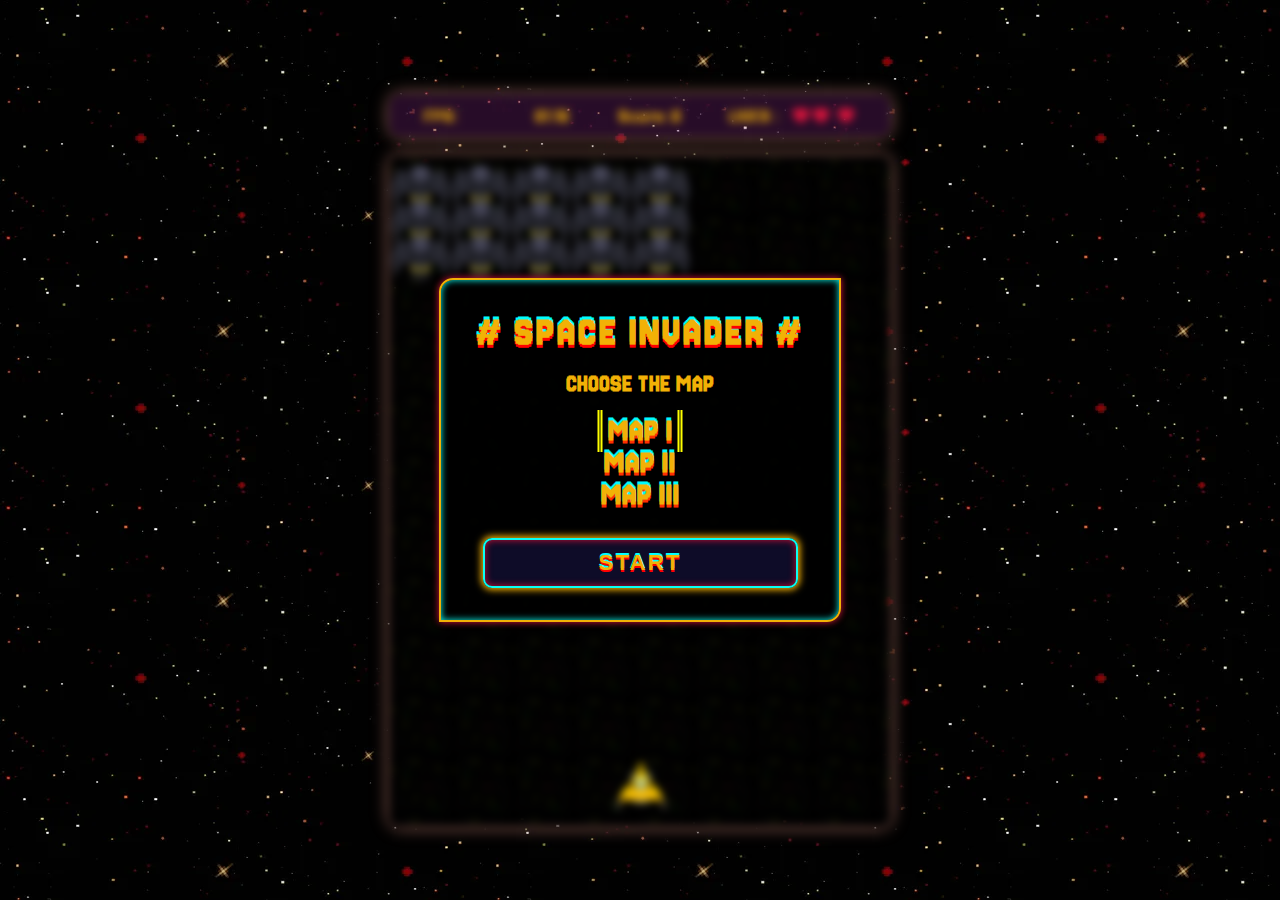
<file: index.html>
<!DOCTYPE html>
<html lang="en">

<head>
    <meta charset="UTF-8">
    <meta name="viewport" content="width=device-width, initial-scale=1.0">
    <link rel="stylesheet" href="./style.css" />
    <title>PAC</title>
    <link rel="icon" type="image/svg+xml" sizes="32x32" href="https://static.itch.io/favicon.ico">
</head>

<body>

    <div class="game-win-popup popup">
        <h1>You win</h1>
        <h1>Score : <span>0</span></h1>

        <h2>Choose the map</h2>
        <div>
            <div>
                <input type="radio" name="map" id="til1" checked>
                <label for="til1">map I</label>
            </div>
            <div>
                <input type="radio" name="map" id="til2">
                <label for="til2">map II</label>
            </div>
            <div>
                <input type="radio" name="map" id="til3">
                <label for="til3">map III</label>
            </div>
        </div>
        <button>play again</button>
    </div>
    <div class="start-popup popup">
        <h1># Space invader #</h1>
        <h2>Choose the map</h2>
        <div>
            <div>
                <input type="radio" name="map" id="map1" checked>
                <label for="map1">map I</label>
            </div>
            <div>
                <input type="radio" name="map" id="map2">
                <label for="map2">map II</label>
            </div>
            <div>
                <input type="radio" name="map" id="map3">
                <label for="map3">map III</label>
            </div>
        </div>
        <button tabindex="2">Start</button>
    </div>
    <div class="restart-popup popup">
        <h1>GAME OVER</h1>
        <h1>score : <span>0</span> </h1>
        <p></p>
        <button>restart</button>

    </div>
    <div class="pause-popup popup">
        <h1>paused </h1>
        <p>
            <span></span>
        </p>
        <div class="btns">
            <button>restart</button>
            <button>continue</button>
        </div>
    </div>
    <div class="options">
        <div>
            FPS:
            <span class="fps">
            </span>
        </div>
        <div class="count-down">
            <span>01:10</span>
        </div>
        <div class="options-score">
            <p>Score : <span>0</span></p>
        </div>
        <div class="options-lives">
            <p>LIVES : &nbsp;&nbsp;
                <svg xmlns="http://www.w3.org/2000/svg" viewBox="0 0 24 24" fill="currentColor" class="size-6">
                    <path
                        d="m11.645 20.91-.007-.003-.022-.012a15.247 15.247 0 0 1-.383-.218 25.18 25.18 0 0 1-4.244-3.17C4.688 15.36 2.25 12.174 2.25 8.25 2.25 5.322 4.714 3 7.688 3A5.5 5.5 0 0 1 12 5.052 5.5 5.5 0 0 1 16.313 3c2.973 0 5.437 2.322 5.437 5.25 0 3.925-2.438 7.111-4.739 9.256a25.175 25.175 0 0 1-4.244 3.17 15.247 15.247 0 0 1-.383.219l-.022.012-.007.004-.003.001a.752.752 0 0 1-.704 0l-.003-.001Z" />
                </svg>

                <svg xmlns="http://www.w3.org/2000/svg" viewBox="0 0 24 24" fill="currentColor" class="size-6">
                    <path
                        d="m11.645 20.91-.007-.003-.022-.012a15.247 15.247 0 0 1-.383-.218 25.18 25.18 0 0 1-4.244-3.17C4.688 15.36 2.25 12.174 2.25 8.25 2.25 5.322 4.714 3 7.688 3A5.5 5.5 0 0 1 12 5.052 5.5 5.5 0 0 1 16.313 3c2.973 0 5.437 2.322 5.437 5.25 0 3.925-2.438 7.111-4.739 9.256a25.175 25.175 0 0 1-4.244 3.17 15.247 15.247 0 0 1-.383.219l-.022.012-.007.004-.003.001a.752.752 0 0 1-.704 0l-.003-.001Z" />
                </svg>

                <svg xmlns="http://www.w3.org/2000/svg" viewBox="0 0 24 24" fill="currentColor" class="size-6">
                    <path
                        d="m11.645 20.91-.007-.003-.022-.012a15.247 15.247 0 0 1-.383-.218 25.18 25.18 0 0 1-4.244-3.17C4.688 15.36 2.25 12.174 2.25 8.25 2.25 5.322 4.714 3 7.688 3A5.5 5.5 0 0 1 12 5.052 5.5 5.5 0 0 1 16.313 3c2.973 0 5.437 2.322 5.437 5.25 0 3.925-2.438 7.111-4.739 9.256a25.175 25.175 0 0 1-4.244 3.17 15.247 15.247 0 0 1-.383.219l-.022.012-.007.004-.003.001a.752.752 0 0 1-.704 0l-.003-.001Z" />
                </svg>

            </p>
        </div>
    </div>
    <div class="canvas">
        <div id="mapContainer">
        </div>
        <div class="player"></div>
    </div>
    <script src="./scripts/script.js"></script>
    <script src="./scripts/game.js" defer></script>
</body>

</html>
</file>
<file: style.css>
@import url('https://fonts.googleapis.com/css2?family=Jersey+20&family=Pixelify+Sans:wght@400..700&display=swap');

:root {
    --dark: #101020;
    --light: #eee;
    --col1: #f2b106;
    --col2: #09fff4;
    --col3: crimson;
    --pop-shadow: 0 0 7px var(--col3), 0 0 7px var(--col2) inset;

}

svg {
    width: 20px;
}

body {
    min-height: 100vh;
    margin: 0;
    color: #fff;
    display: flex;
    align-items: center;
    justify-content: center;
    flex-direction: column;
    background-image: url('./imgs/1.webp');
    background-color: var(--light);
    animation: backgroundMove 5s infinite alternate;
}

/* Keyframes for background movement */
@keyframes backgroundMove {
    0% {
        background-position: 0px 0px;
    }

    50% {
        background-position: 10px 10px;
    }

    100% {
        background-position: 0px 0px;
    }
}

.canvas {
    width: 500px;
    height: 670px;
    /* background-color: #2f2f68; */
    position: relative;
    border-radius: 10px;
    overflow: hidden;
    /* background-image: url('./imgs/1.webp'); */
    box-shadow: 0 0 15px 0px #ac7063;
    filter: blur(4px);
}

#mapContainer {
    width: 500px;
    height: 670px;
    display: grid;
    grid-template-rows: repeat(12, 60px);
    grid-template-columns: repeat(9, 60px);
    position: absolute;
    left: 0;
    top: 0;
}

.tile {
    width: 60px;
    height: 60px;
}

.player {
    width: 60px;
    height: 55px;
    top: 600px;
    position: absolute;
    background-position: -60px 0;
    /* will-change: transform; */
}

.bullet {
    width: 8px;
    height: 20px;
    position: absolute;
    background-image: url('./imgs/gmJ+GH.png');
    background-size: cover;
    /* will-change: transform; */

}

.invader-bullet {
    width: 5px;
    height: 15px;
    background-color: #fff;
    position: absolute;
    /* will-change: transform; */

}

.enemy {
    width: 60px;
    height: 60px;
    border-radius: 5px;
    position: absolute;
    /* background: url('./imgs/t1.png') no-repeat center / cover; */
    background-position: -120px 0;
}

/* ///////////optionsssssss */
.options {
    width: 500px;
    margin: 20px;
    padding: 10px;
    display: flex;
    color: var(--col1);
    font-size: 1.3rem;
    user-select: none;
    filter: blur(4px);
    border-radius: 10px;
    align-items: center;
    box-sizing: border-box;
    justify-content: space-around;
    box-shadow: 0 0 15px 0px #ac7063;
    background-color: rgba(196, 60, 200, 0.2);
    font-family: "Jersey 20", sans-serif;
    flex-wrap: wrap;
}

.options p {
    margin: 0;
    display: flex;
}

.options-lives svg {
    transform: scale(1);
    color: var(--col3);
}

.options-lives svg:last-child,
.heartbeat {
    animation-name: scale;
    animation-delay: 1s;
    animation-duration: 1s;
    animation-iteration-count: infinite;
    margin-left: 5px;
    animation-play-state: paused;
}

@keyframes scale {
    0% {
        transform: scale(0.95);
    }

    30% {
        transform: scale(1.1);
        color: #e78195;
        opacity: 0.2;
    }

    60% {
        transform: scale(1.1);
        color: #e78195;
    }

    100% {
        transform: scale(0.95);
        opacity: 1;
    }
}

/* /////////////popups */

.popup {
    z-index: 2;
    width: 350px;
    display: none;
    font-weight: 700;
    user-select: none;
    color: var(--col1);
    position: absolute;
    text-align: center;
    padding: 2rem 1.5rem;
    border-radius: 14px 0;
    text-transform: uppercase;
    border: 2px solid var(--col1);
    box-shadow: var(--pop-shadow);
    font-family: "Jersey 20", sans-serif;
}

.popup h1,
.popup p {
    margin: 0;
    font-size: 2.5rem;
    letter-spacing: 2px;
    text-shadow: 0 3px 0px red, 0 -3px 0px aqua;
}

.popup button {
    width: 90%;
    padding: 10px;
    cursor: pointer;
    margin: 27px 0 0;
    font-weight: 700;
    font-size: 1.4rem;
    color: var(--col1);
    border-radius: 9px;
    letter-spacing: 2px;
    text-transform: uppercase;
    border: 2px solid var(--col2);
    background: rgba(71, 60, 200, 0.2);
    text-shadow: 0 2px 0px red, 0 -2px 0px aqua;
    box-shadow: 0 0 7px #d10f36 inset, 0 0 7px 2px var(--col1);
}

label {
    text-shadow: 0 -3px 0px rgb(0, 251, 255), 0 3px 0px rgb(255, 47, 0);
    font-size: 2rem;
    cursor: pointer;
    position: relative;
    margin: 15px;
    padding: 5px;

}

input[type="radio"] {
    display: none;
}

input[type="radio"]:checked+label::before {
    content: "";
    width: 100%;
    height: 100%;
    position: absolute;
    bottom: 0;
    left: 50%;
    transform: translate(-50%);
    border: yellow double;
    border-width: 0 5px;
}

.start-popup {
    display: block;
    background-color: rgba(0, 0, 0, 0.8);
}

.start-popup h1 {
    margin: 0;
}

.playing .start-popup,
.playing .pause-popup {
    display: none;
}

.playing .canvas,
.playing .options {
    filter: none;
}

/* ///paused */

.paused .pause-popup {
    display: block;
}

.pause-popup .btns {
    display: flex;
    gap: 30px;
}

.paused .canvas,
.paused .options {
    filter: blur(4px);
}


/* ///over */

.over .restart-popup {
    display: block;
}

.over .restart-popup h1:nth-child(1) {
    color: crimson;
}

.over .canvas,
.over .options {
    filter: blur(4px);
}

.win .game-win-popup {
    display: block;
}

.win .canvas,
.win .options {
    filter: blur(4px);
}

.fps {
    display: inline-block;
    width: 25px;
}

@media screen and (max-width:580px) {

    .canvas,
    .options {
        width: 420px;
    }

    .popup {
        width: 220px;
    }

    .popup h1, .popup p {
        font-size: 1.5rem;
    }

    .popup button {
        padding: 5px;
        font-size: 1rem;
        margin-top: 10px;
    }

    .pause-popup .btns {
        flex-direction: column;
        gap: 15px;
    }
}

@media screen and (max-width:380px) {

    .canvas,
    .options {
        width: 90%;
    }

    .popup {
        width: 180px;
    }


    .enimieContainer {
        width: 200px;
    }
}
</file>
